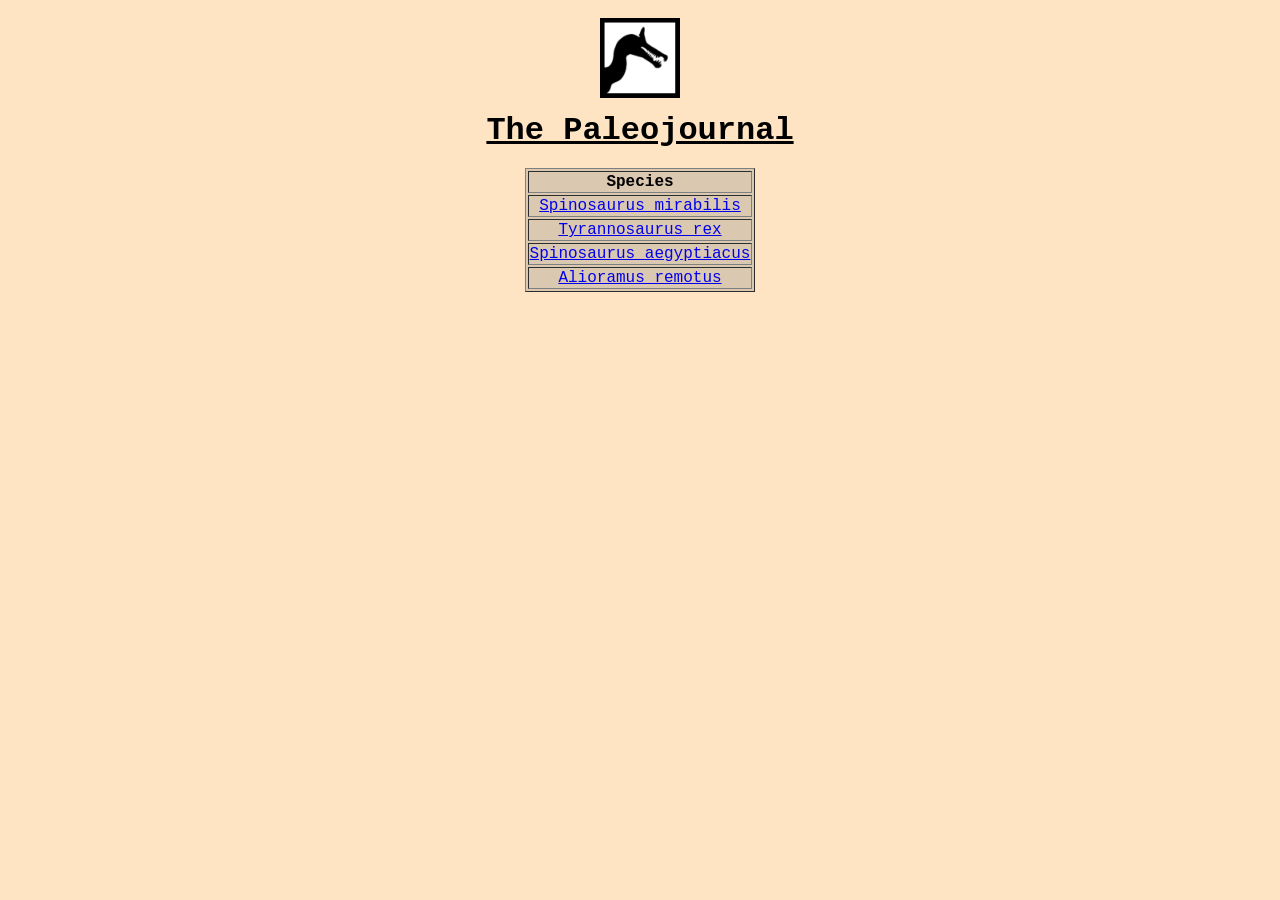
<file: index.html>
<!DOCTYPE html>
<html>
<head>
    <title>The Paleojournal</title>
    <link rel="stylesheet" href="styles.css">
    <link rel="icon" href="spino.ico" type="image/x-icon">
</head>
<body>
    <center>
        <img src="largespinologo.png" width="80px" style="margin-top: 10px;">
    </center>
    <h1 style="margin-top: 10px;"><u>The Paleojournal</u></h1>
    <div class="center">
        <table border="1" style="background-color: rgb(219, 200, 177); margin-bottom: 80px; font-family: 'Courier New', Courier, monospace;">
            <tr>
                <th>Species</th>
            </tr>
            <tr>
                <td style="text-align: center;">
                    <a href="spinosaurusmirabilis.html">Spinosaurus mirabilis</a>
                </td>
            </tr>
            <tr>
                <td style="text-align: center;">
                    <a href="tyrannosaurusrex.html">Tyrannosaurus rex</a>
                </td>
            </tr>
            <tr>
                <td style="text-align: center;">
                    <a href="spinosaurusaegyptiacus.html">Spinosaurus aegyptiacus</a>
                </td>
            </tr>
            <tr>
                <td style="text-align: center;">
                    <a href="alioramusremotus.html">Alioramus remotus</a>
                </td>
            </tr>
        </table>
    </div>
</body>
</html>
</file>
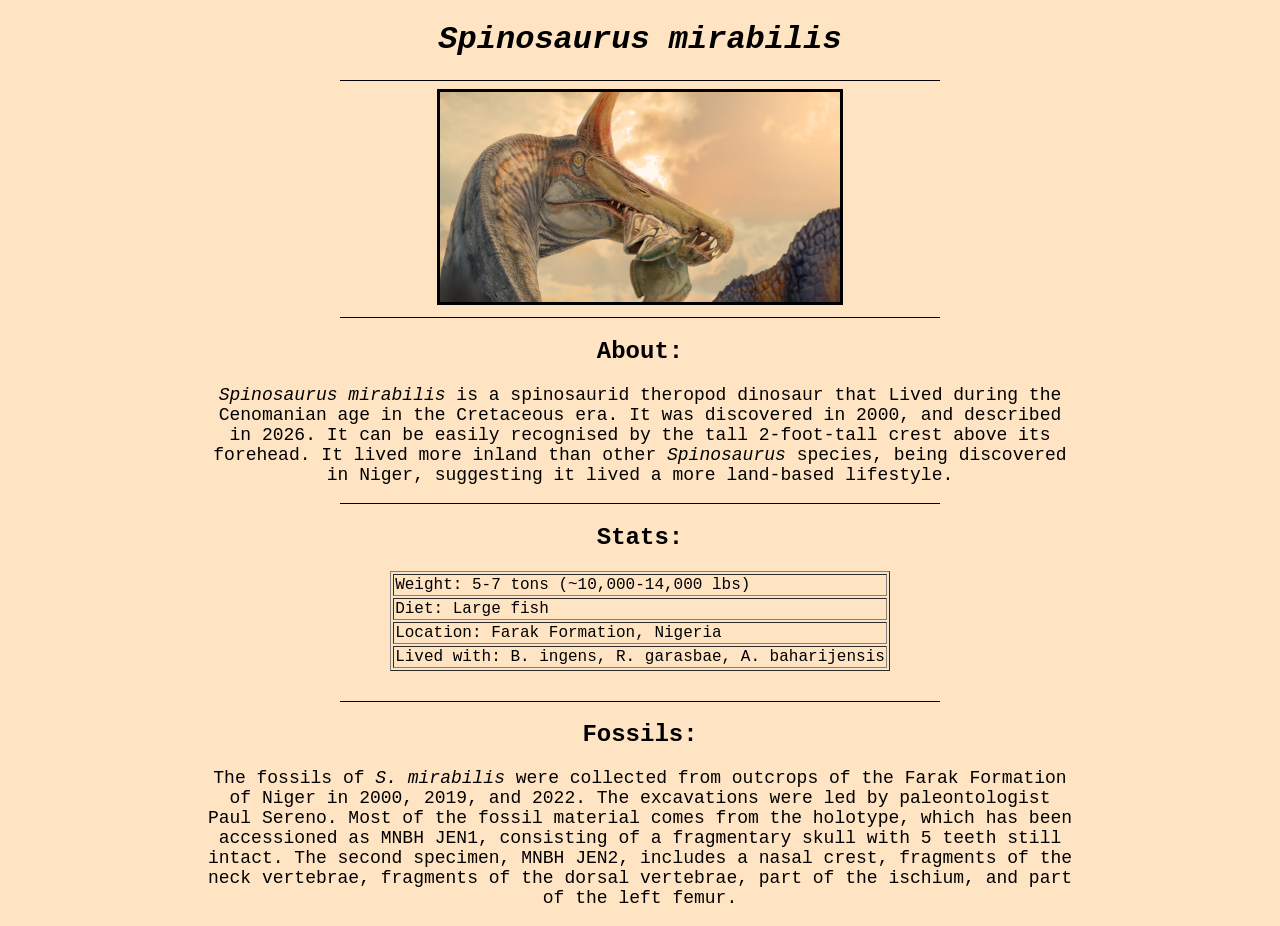
<file: spinosaurusmirabilis.html>
<!DOCTYPE html>
<html>
<head>
    <title>Spinosaurus mirabilis - The Paleojournal</title>
    <link rel="stylesheet" href="styles.css">
    <link rel="icon" href="spino.ico" type="image/x-icon">
</head>
<body>
    <h1><i>Spinosaurus mirabilis</i></h1>
    <hr style="height: 1px; background-color: black; border: none; width: 600px;">
    <center>
        <img src="spinosaurusmirabilis.png" width="400" style="border: 3px solid black;">
    </center>
    <hr style="height: 1px; background-color: black; border: none; width: 600px;">
    <center>
        <h2 style="font-family: 'Courier New', Courier, monospace;">About:</h2>
    </center>
    <center>
        <p style="font-family: 'Courier New', Courier, monospace; font-size: large;"><i>Spinosaurus mirabilis</i> is a spinosaurid theropod dinosaur that Lived during the<br>Cenomanian age in the Cretaceous era. It was discovered in 2000, and described<br>in 2026. It can be easily recognised by the tall 2-foot-tall crest above its<br>forehead. It lived more inland than other <i>Spinosaurus</i> species, being discovered<br>in Niger, suggesting it lived a more land-based lifestyle.</p>
    </center>
    <hr style="height: 1px; background-color: black; border: none; width: 600px;">
    <center>
        <h2 style="font-family: 'Courier New', Courier, monospace;">Stats:</h2>
    </center>
    <center>
        <p><table border="1px" style="font-family: 'Courier New', Courier, monospace;">
            <tr>
                <td>Weight: 5-7 tons (~10,000-14,000 lbs)</td>
            </tr>
            <tr>
                <td>Diet: Large fish</td>
            </tr>
            <tr>
                <td>Location: Farak Formation, Nigeria</td>
            </tr>
            <tr>
                <td>Lived with: B. ingens, R. garasbae, A. baharijensis</td>
            </tr>
        </table></p>
    </center>
    <hr style="height: 1px; background-color: black; border: none; width: 600px; margin-top: 30px;">
    <center>
        <h2 style="font-family: 'Courier New', Courier, monospace;">Fossils:</h2>
    </center>
    <center>
        <p style="font-family: 'Courier New', Courier, monospace; font-size: large;">The fossils of <i>S. mirabilis</i> were collected from outcrops of the Farak Formation<br>of Niger in 2000, 2019, and 2022. The excavations were led by paleontologist<br>Paul Sereno. Most of the fossil material comes from the holotype, which has been<br>accessioned as MNBH JEN1, consisting of a fragmentary skull with 5 teeth still<br>intact. The second specimen, MNBH JEN2, includes a nasal crest, fragments of the<br>neck vertebrae, fragments of the dorsal vertebrae, part of the ischium, and part<br>of the left femur. </p>
    </center>
</body>
</html>
</file>
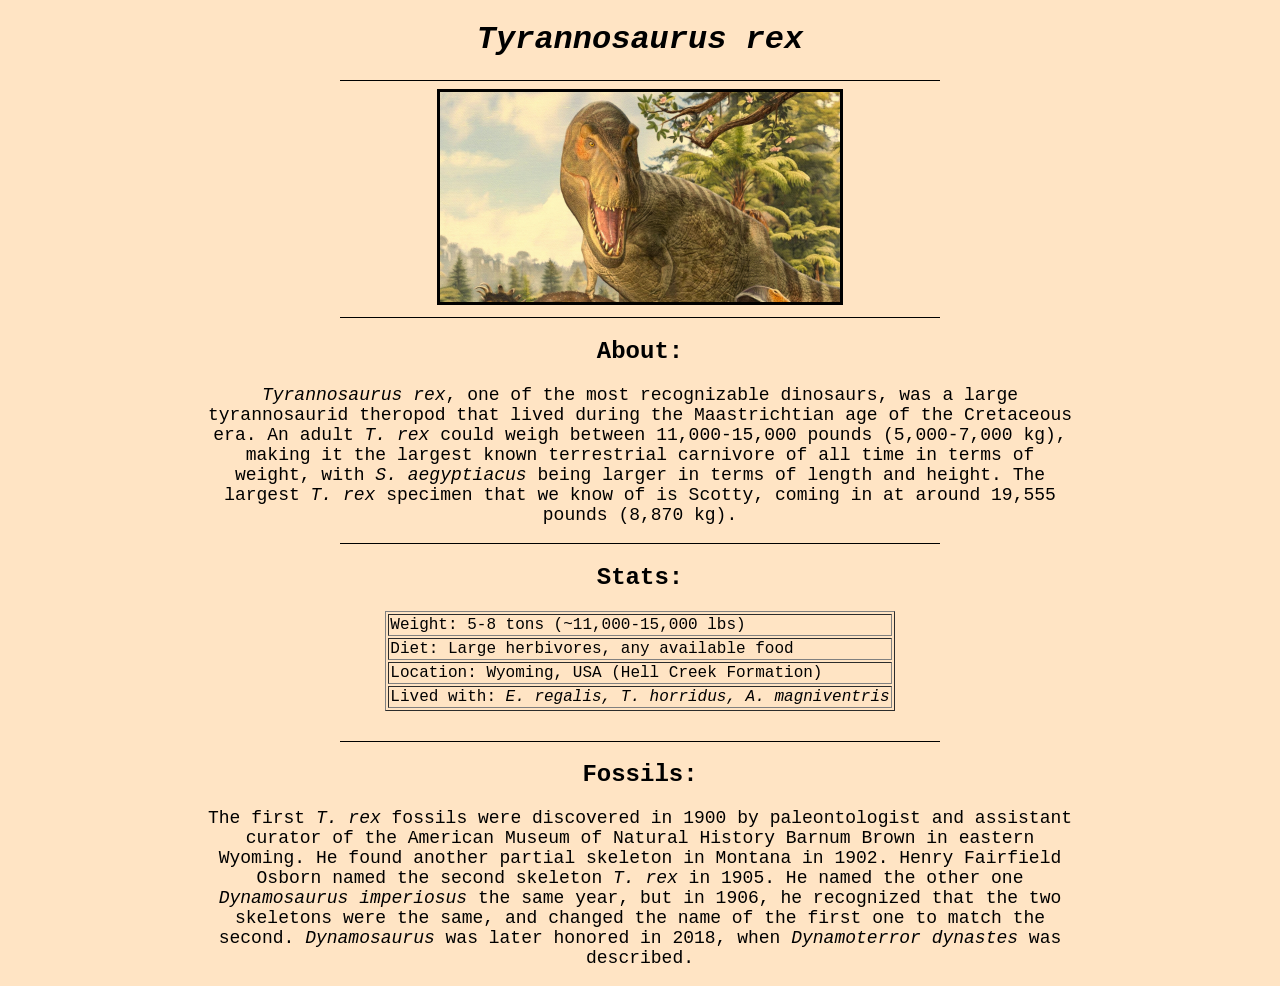
<file: tyrannosaurusrex.html>
<!DOCTYPE html>
<html>
<head>
    <title>Tyrannosaurus rex - The Paleojournal</title>
    <link rel="stylesheet" href="styles.css">
    <link rel="icon" href="spino.ico" type="image/x-icon">
</html>
<body>
    <h1><i>Tyrannosaurus rex</i></h1>
    <hr style="height: 1px; background-color: black; border: none; width: 600px;">
    <center>
        <img src="tyrannosaurusrex.png" width="400" style="border: 3px solid black;">
    </center>
    <hr style="height: 1px; background-color: black; border: none; width: 600px;">
    <center>
        <h2 style="font-family: 'Courier New', Courier, monospace;">About:</h2>
    </center>
    <center>
        <p style="font-family: 'Courier New', Courier, monospace; font-size: large;"><i>Tyrannosaurus rex</i>, one of the most recognizable dinosaurs, was a large<br>tyrannosaurid theropod that lived during the Maastrichtian age of the Cretaceous<br>era. An adult <i>T. rex</i> could weigh between 11,000-15,000 pounds (5,000-7,000 kg),<br>making it the largest known terrestrial carnivore of all time in terms of<br>weight, with <i>S. aegyptiacus</i> being larger in terms of length and height. The<br>largest <i>T. rex</i> specimen that we know of is Scotty, coming in at around 19,555<br>pounds (8,870 kg).</p>
    </center>
    <hr style="height: 1px; background-color: black; border: none; width: 600px;">
    <center>
        <h2 style="font-family: 'Courier New', Courier, monospace;">Stats:</h2>
    </center>
    <center>
        <p><table border="1px" style="font-family: 'Courier New', Courier, monospace;">
            <tr>
                <td>Weight: 5-8 tons (~11,000-15,000 lbs)</td>
            </tr>
            <tr>
                <td>Diet: Large herbivores, any available food</td>
            </tr>
            <tr>
                <td>Location: Wyoming, USA (Hell Creek Formation)</td>
            </tr>
            <tr>
                <td>Lived with: <i>E. regalis, T. horridus, A. magniventris</i></td>
            </tr>
        </table></p>
    </center>
    <hr style="height: 1px; background-color: black; border: none; width: 600px; margin-top: 30px;">
    <center>
        <h2 style="font-family: 'Courier New', Courier, monospace;">Fossils:</h2>
    </center>
    <center>
        <p style="font-family: 'Courier New', Courier, monospace; font-size: large;">The first <i>T. rex</i> fossils were discovered in 1900 by paleontologist and assistant<br>curator of the American Museum of Natural History Barnum Brown in eastern<br>Wyoming. He found another partial skeleton in Montana in 1902. Henry Fairfield<br>Osborn named the second skeleton <i>T. rex</i> in 1905. He named the other one<br><i>Dynamosaurus imperiosus</i> the same year, but in 1906, he recognized that the two<br>skeletons were the same, and changed the name of the first one to match the<br>second. <i>Dynamosaurus</i> was later honored in 2018, when <i>Dynamoterror dynastes</i> was<br>described.</p>
    </center>
</body>
</html>
</file>
<file: styles.css>
h1 {
    font-family: 'Courier New', Courier, monospace;
    text-align: center;
    border: 1px black;
}
body {
    background-color: bisque;
}
.center {
    display: flex;
    justify-content: center;
    align-items: center;
    height: 200px;
}
cursor:url("http://www.rw-designer.com/cursor-extern.php?id=100251";)
</file>
